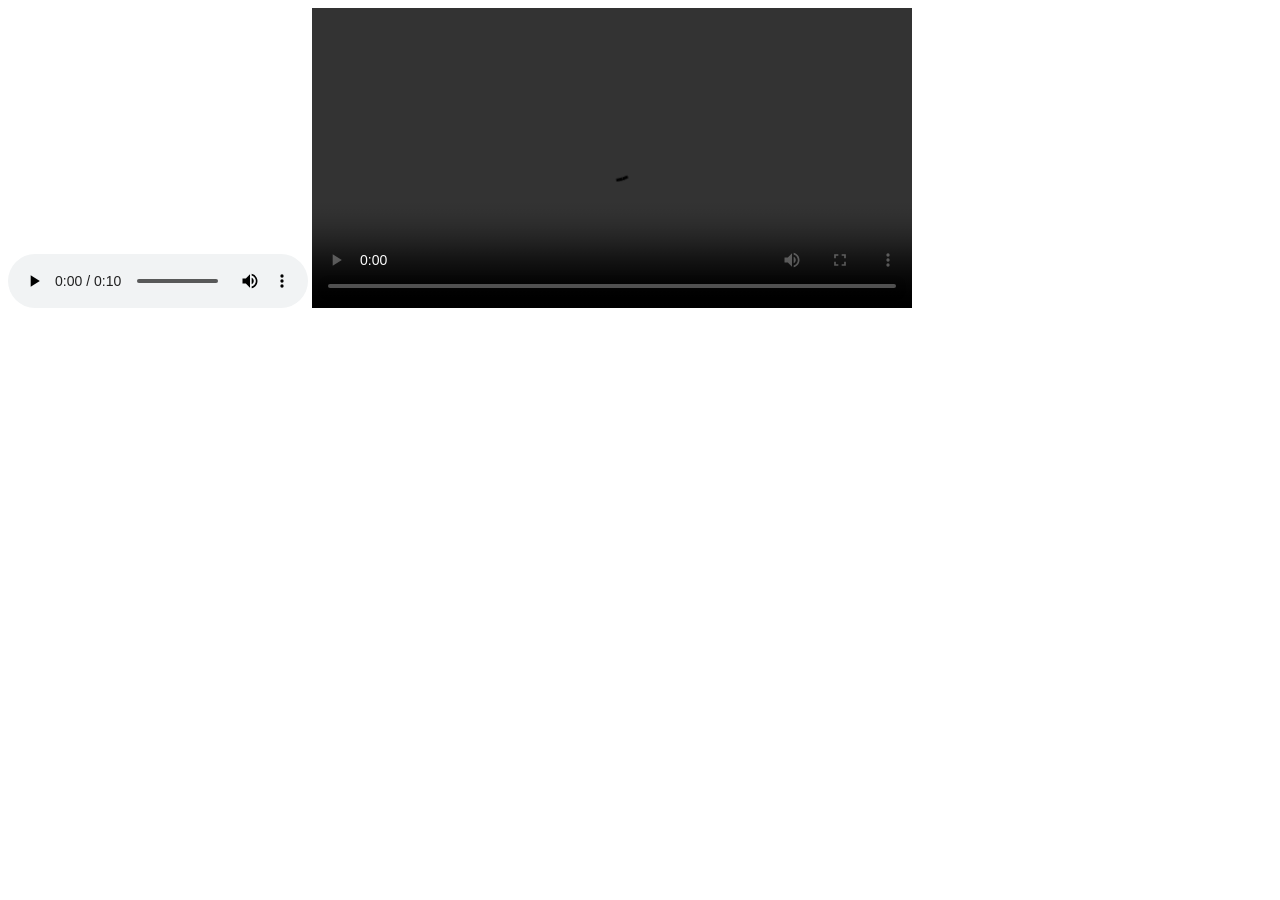
<file: pro1.html>
<!DOCTYPE html>
<html lang="en">
<head>
    <meta charset="UTF-8">
    <meta name="viewport" content="width=device-width, initial-scale=1.0">
    <title>Audio and Video</title>
</head>
<body>
   <audio controls>
    <source src="BB49x_uMlGA-68ac8fe4442c825a68b31c2431dff9fa651.mp3" type="audio/mpeg">
   </audio>
   <video width="600" controls>
    <source src="10 sec 2D Test animation.mp4" type="video/mp4">
   </video>
</body>
</html>
</file>
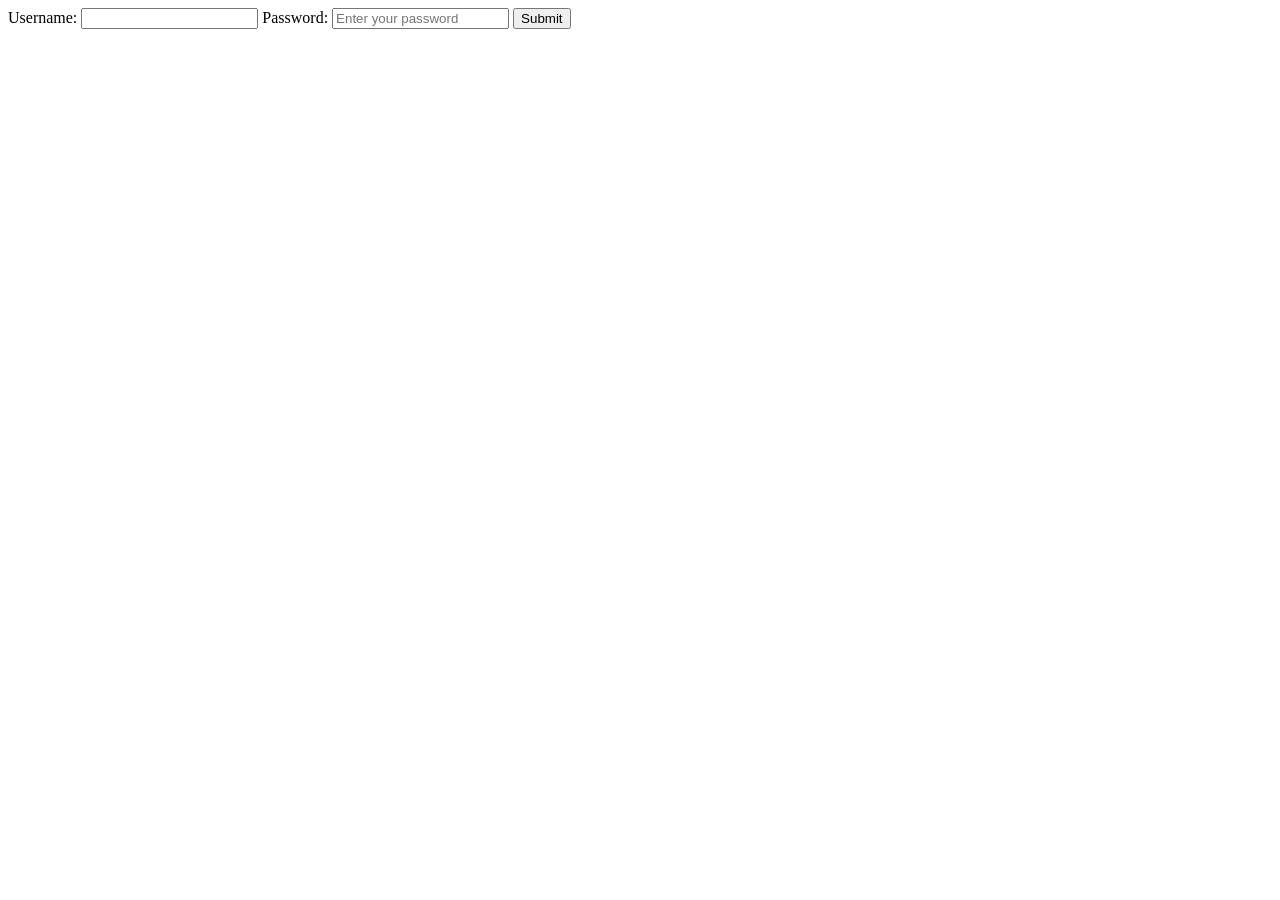
<file: pro2.html>
<!DOCTYPE html>
<html lang="en">
<head>
    <meta charset="UTF-8">
    <meta name="viewport" content="width=device-width, initial-scale=1.0">
    <title>submit form</title>
</head>
<body>
    <from action="/submit-dat"> 

        <lable for="username">Username:</lable>
        <input type="text" id="username" name="username"
        plaxeholder="Enter your username" required>

        <label for="passwird">Password:</label>
        <input type="password" id="password" name="password"
        placeholder="Enter your password" required>
        
        <input type="submit" value="Submit">
    </from>
</body>
</html>
</file>
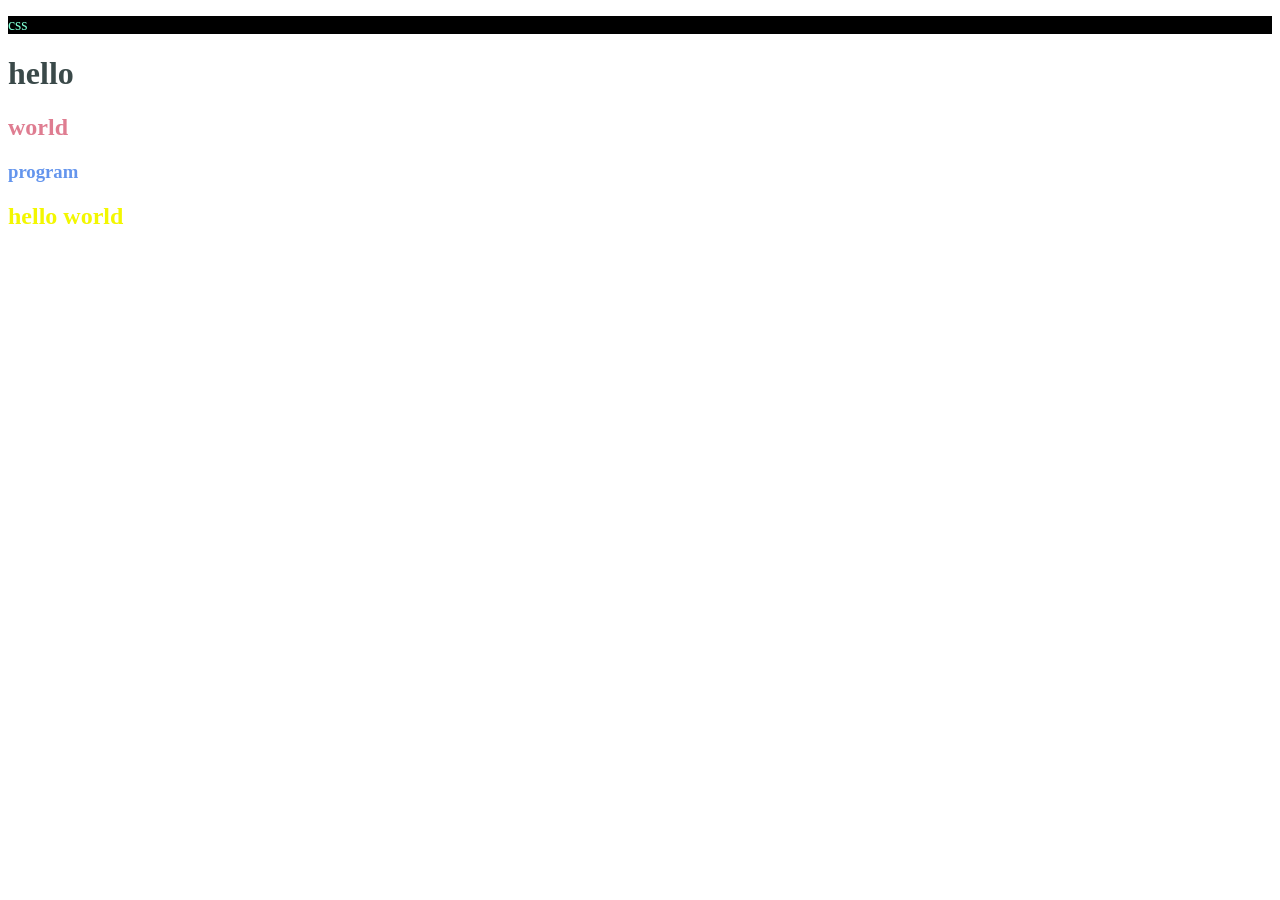
<file: pro5.html>
<!DOCTYPE html>
<html lang="en">
<head>
    <meta charset="UTF-8">
    <meta name="viewport" content="width=device-width, initial-scale=1.0">
    <title>Document</title>
    <style>
        h1{
            color:rgb(58, 73, 73)
        }
        h2{
            color:rgb(243, 247, 0)
        }
        h3{
            color:oklab(from color l a b)
        }
        .world{
            color: rgba(204, 51, 82, 0.634);
        }
        #program{
            color: cornflowerblue;
        }

    </style>
    <p style = "color: aquamarine; background-color:rgb(0, 0, 0)" >css</p></h1>
</head>
<body>
    <h1> hello</h1>
    <h2 class="world">world</h2>
    <h3 class="world" id ="program">program</h3>
    <h2>hello world</h2>
</body>
</html>
</file>
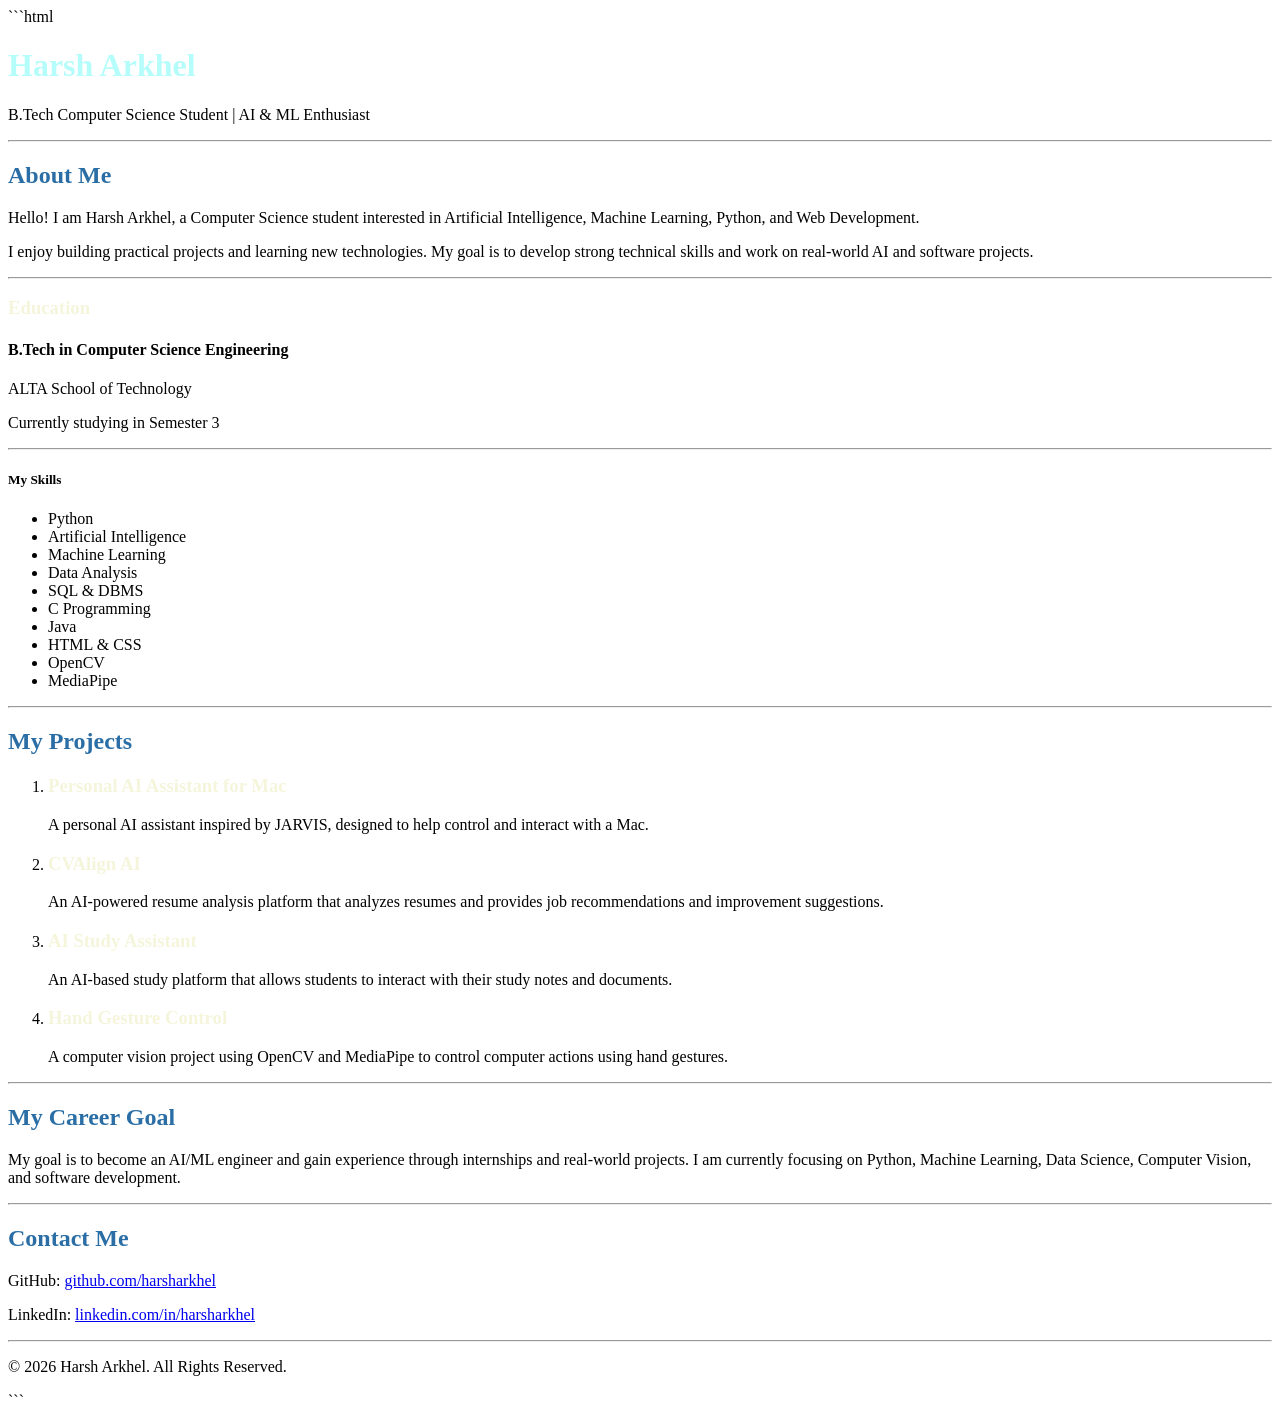
<file: profile.html>
```html
<!DOCTYPE html>
<html lang="en">
<head>
    <meta charset="UTF-8">
    <meta name="viewport" content="width=device-width, initial-scale=1.0">
    <title>Harsh Arkhel - Profile</title>
    <style>
        h1{
            color:rgb(181, 253, 250)
        }
        h2{
            color:rgb(42, 110, 165)
        }
       h3{
            color:beige
        }
    </style>
</head>

<body>

    <!-- Header Section -->
    <header>
        <h1>Harsh Arkhel</h1>
        <p>B.Tech Computer Science Student | AI & ML Enthusiast</p>
    </header>

    <hr>

    <!-- About Me Section -->
    <section>
        <h2>About Me</h2>

        <p>
            Hello! I am Harsh Arkhel, a Computer Science student
            interested in Artificial Intelligence, Machine Learning,
            Python, and Web Development.
        </p>

        <p>
            I enjoy building practical projects and learning new
            technologies. My goal is to develop strong technical skills
            and work on real-world AI and software projects.
        </p>
    </section>

    <hr>

    <!-- Education Section -->
    <section>
        <h3>Education</h3>

        <h4>B.Tech in Computer Science Engineering</h4>
        <p>ALTA School of Technology</p>
        <p>Currently studying in Semester 3</p>
    </section>

    <hr>

    <!-- Skills Section -->
    <section>
        <h5>My Skills</h5>

        <ul>
            <li>Python</li>
            <li>Artificial Intelligence</li>
            <li>Machine Learning</li>
            <li>Data Analysis</li>
            <li>SQL & DBMS</li>
            <li>C Programming</li>
            <li>Java</li>
            <li>HTML & CSS</li>
            <li>OpenCV</li>
            <li>MediaPipe</li>
        </ul>
    </section>

    <hr>

    <!-- Projects Section -->
    <section>
        <h2>My Projects</h2>

        <ol>
            <li>
                <h3>Personal AI Assistant for Mac</h3>
                <p>
                    A personal AI assistant inspired by JARVIS,
                    designed to help control and interact with a Mac.
                </p>
            </li>

            <li>
                <h3>CVAlign AI</h3>
                <p>
                    An AI-powered resume analysis platform that
                    analyzes resumes and provides job recommendations
                    and improvement suggestions.
                </p>
            </li>

            <li>
                <h3>AI Study Assistant</h3>
                <p>
                    An AI-based study platform that allows students
                    to interact with their study notes and documents.
                </p>
            </li>

            <li>
                <h3>Hand Gesture Control</h3>
                <p>
                    A computer vision project using OpenCV and MediaPipe
                    to control computer actions using hand gestures.
                </p>
            </li>
        </ol>
    </section>

    <hr>

    <!-- Career Goal Section -->
    <section>
        <h2>My Career Goal</h2>

        <p>
            My goal is to become an AI/ML engineer and gain experience
            through internships and real-world projects. I am currently
            focusing on Python, Machine Learning, Data Science,
            Computer Vision, and software development.
        </p>
    </section>

    <hr>

    <!-- Contact Section -->
    <section>
        <h2>Contact Me</h2>

        <p>
            GitHub:
            <a href="https://github.com/harsharkhel" target="_blank">
                github.com/harsharkhel
            </a>
        </p>

        <p>
            LinkedIn:
            <a href="https://linkedin.com/in/harsharkhel" target="_blank">
                linkedin.com/in/harsharkhel
            </a>
        </p>
    </section>

    <hr>

    <!-- Footer -->
    <footer>
        <p>&copy; 2026 Harsh Arkhel. All Rights Reserved.</p>
    </footer>

</body>
</html>
```
</file>
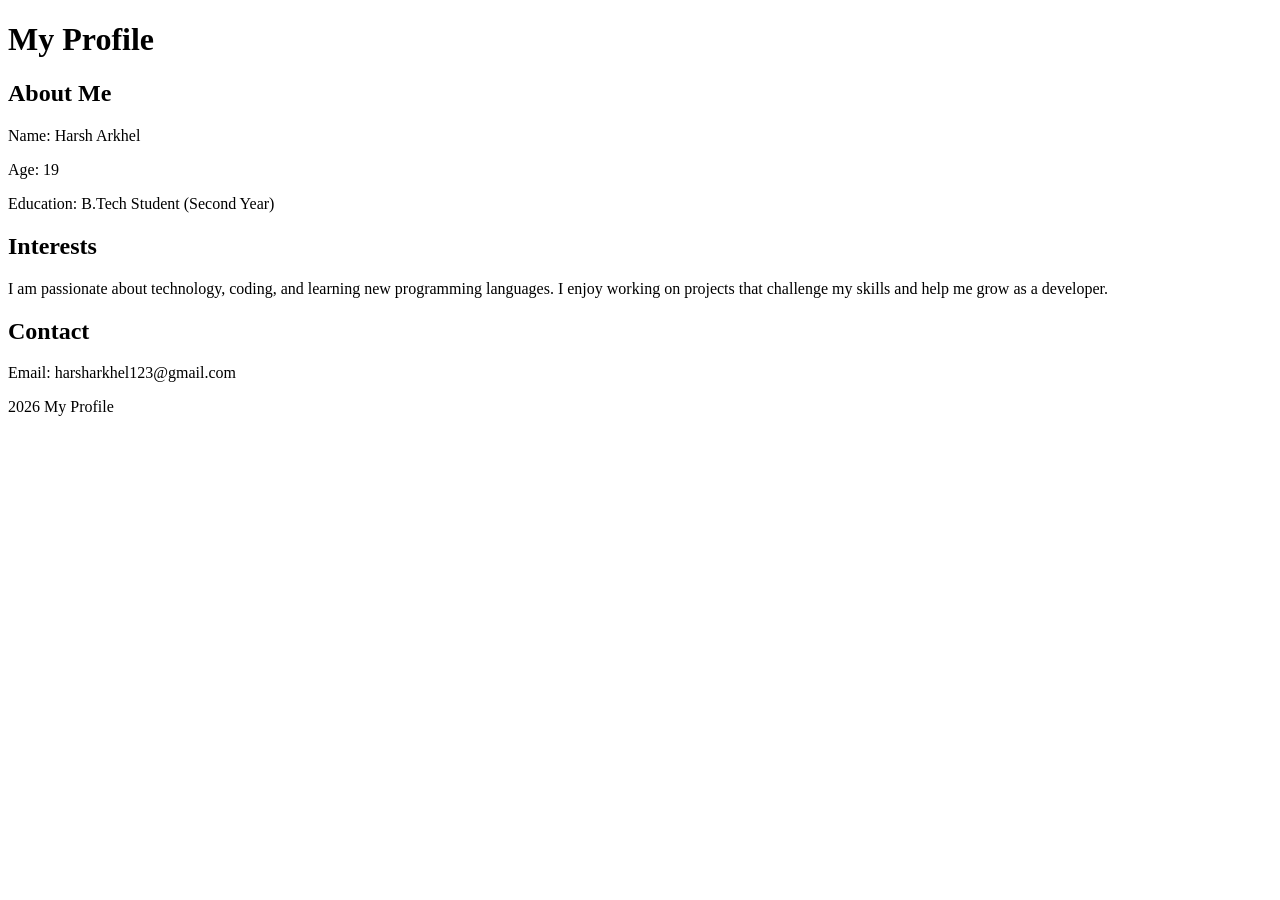
<file: css/profile.html>
<!DOCTYPE html>
<html lang="en">
<head>
    <meta charset="UTF-8">
    <meta name="viewport" content="width=device-width, initial-scale=1.0">
    <title>My Profile</title>
</head>
<body>
    <header>
        <h1>My Profile</h1>
    </header>
    <main>
        <section>
            <h2>About Me</h2>
            <p>Name: Harsh Arkhel</p>
            <p>Age: 19</p>
            <p>Education: B.Tech Student (Second Year)</p>
        </section>
        <section>
            <h2>Interests</h2>
            <p>I am passionate about technology, coding, and learning new programming languages. I enjoy working on projects that challenge my skills and help me grow as a developer.</p>
        </section>
        <section>
            <h2>Contact</h2>
            <p>Email:  harsharkhel123@gmail.com
            </p>
        </section>
        <footer><p> 2026  My Profile</p></footer>
    </main>
    </body>
</html>
</file>
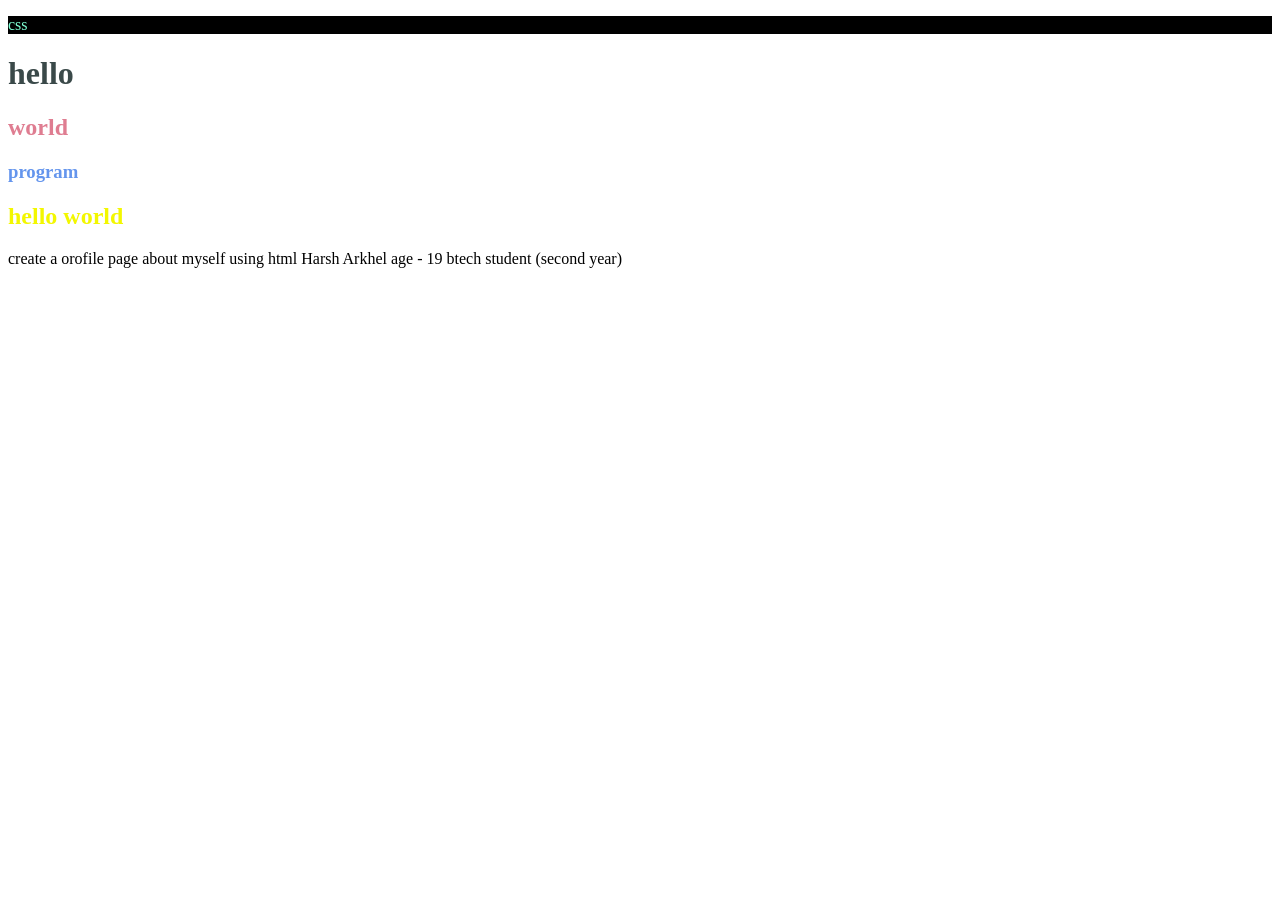
<file: css/unit1.html>
<!DOCTYPE html>
<html lang="en">
<head>
    <meta charset="UTF-8">
    <meta name="viewport" content="width=device-width, initial-scale=1.0">
    <title>Document</title>
    <link rel="stylesheet" href="unit1.css"/>
    <!-- specifity => tag < class < ID -->
   
    <p style = "color: aquamarine; background-color:rgb(0, 0, 0)" >css</p></h1>
</head>
<body>
    <h1> hello</h1>
    <h2 class="world">world</h2>
    <h3 class="world" id ="program">program</h3>
    <h2>hello world</h2>
</body>
</html>
create a orofile page about myself using html 
Harsh Arkhel
age - 19
btech student (second year)
</file>
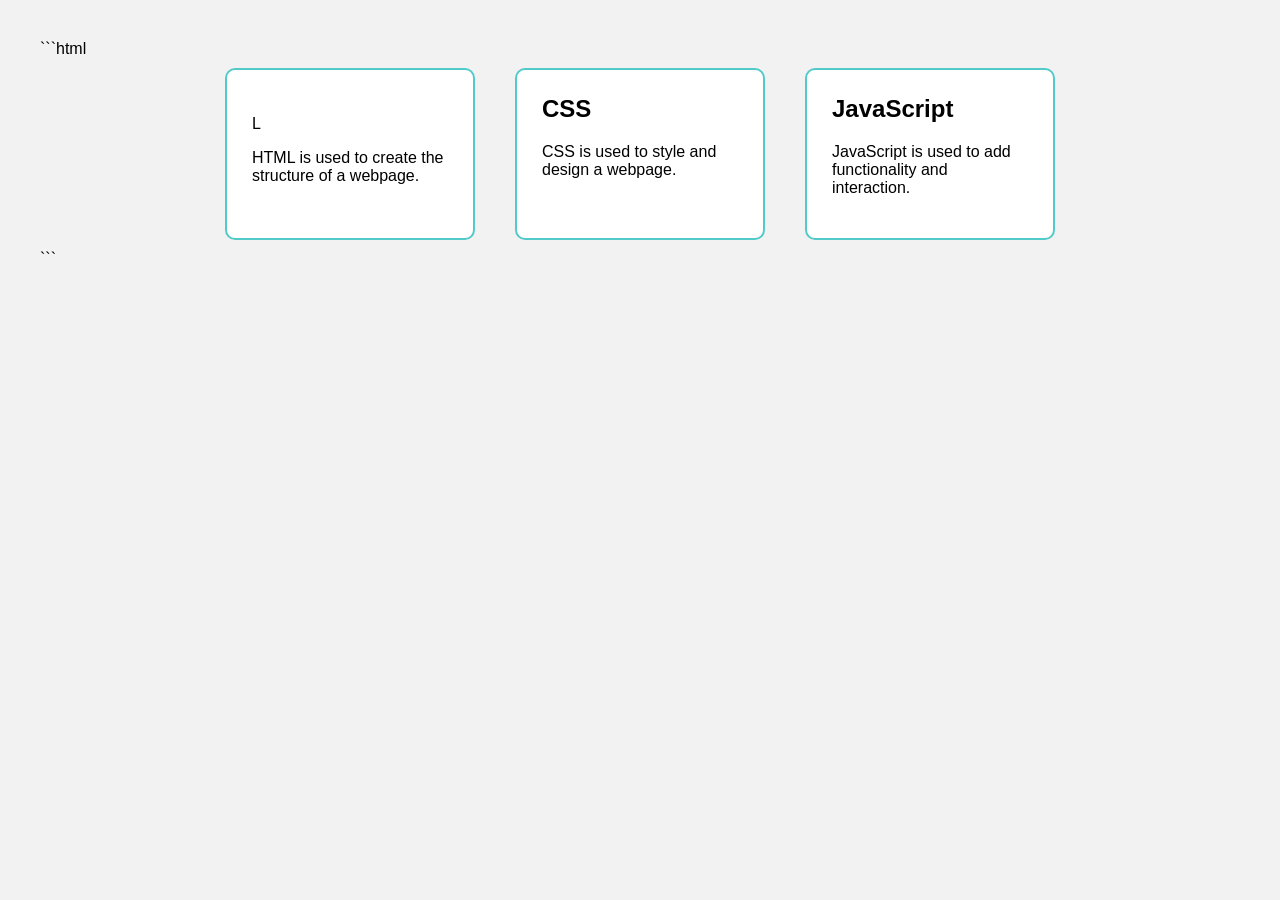
<file: html/box.html>
```html
<!DOCTYPE html>
<html lang="en">
<head>
    <meta charset="UTF-8">
    <meta name="viewport" content="width=device-width, initial-scale=1.0">
    <title>Three Cards</title>

    <style>
        * {
            box-sizing: border-box;
        }

        body {
            font-family: Arial, sans-serif;
            background-color: #f2f2f2;
            margin: 0;
            padding: 40px;
        }

        .container {
            display: flex;
            gap: 20px;              /* Space between cards */
            justify-content: center;
        }

        .card {
            width: 250px;

            /* CSS Box Model */
            margin: 10px;
            padding: 25px;
            border: 2px solid #53caca;;

            background-color: white;
            border-radius: 10px;

            transition: 0.3s;
        }

        .card h2 {
            margin-top: 0;
        }

        /* Hover Effect */
        .card:hover {
            background-color: #dff6ff;
            border: 5px solid #54a3ce;
        }
    </style>
</head>

<body>

    <div class="container">

        <div class="card">
            <h2></h2>L</h2>
            <p>HTML is used to create the structure of a webpage.</p>
        </div>

        <div class="card">
            <h2>CSS</h2>
            <p>CSS is used to style and design a webpage.</p>
        </div>

        <div class="card">
            <h2>JavaScript</h2>
            <p>JavaScript is used to add functionality and interaction.</p>
        </div>

    </div>

</body>
</html>
```
</file>
<file: css/unit1.css>
h1{
            color:rgb(58, 73, 73)
        }
        h2{
            color:rgb(243, 247, 0)
        }
        h3{
            color:oklab(from color l a b)
        }
        .world{
            color: rgba(204, 51, 82, 0.634);
        }
        #program{
            color: cornflowerblue;
        }
</file>
